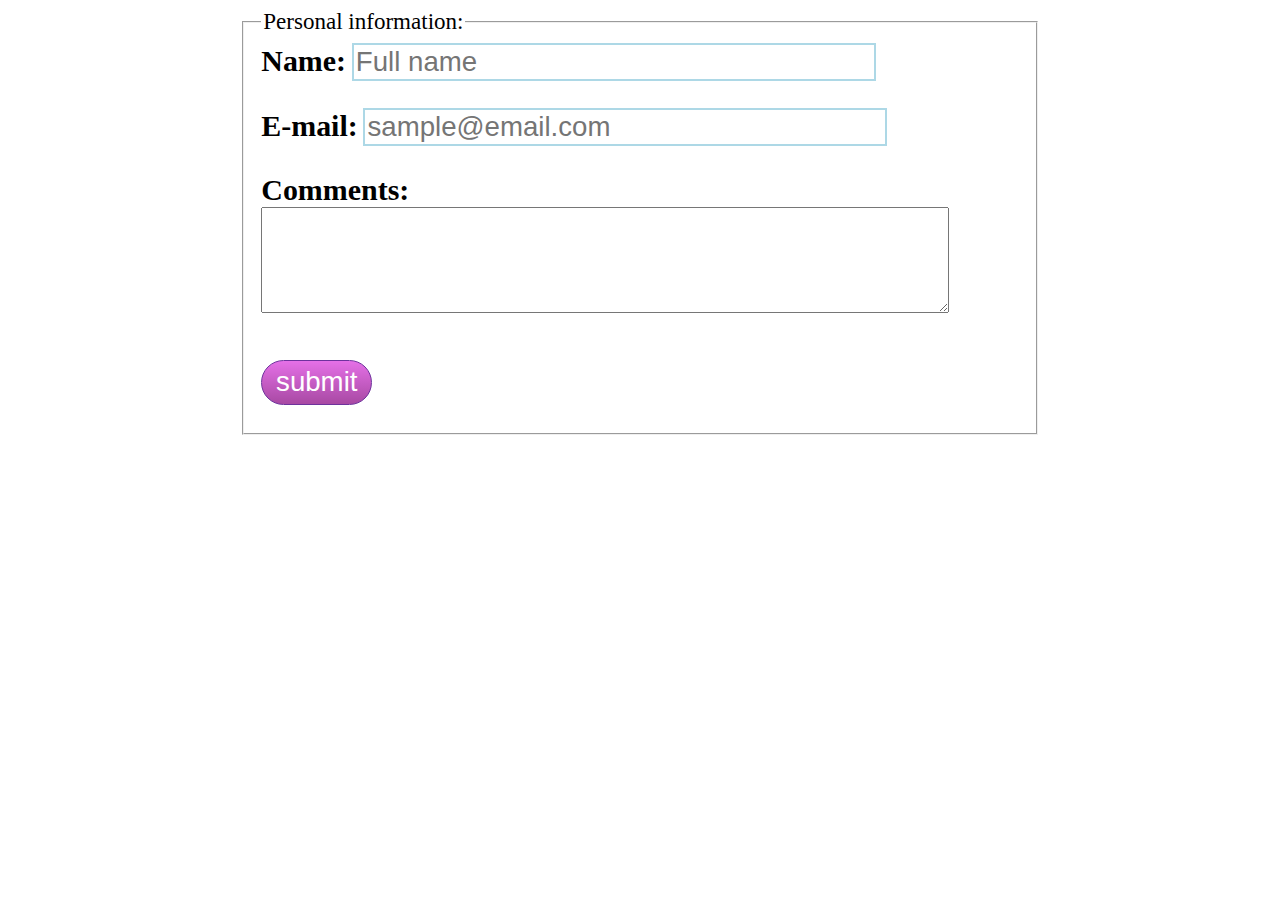
<file: public_html/Week2/index.html>
<!DOCTYPE html>
<!--
To change this license header, choose License Headers in Project Properties.
To change this template file, choose Tools | Templates
and open the template in the editor.
-->
<html>
    <head>
        <title>Week 2 Lab</title>
        <meta charset="UTF-8">
        <meta name="viewport" content="width=device-width">
        <link rel="stylesheet" type="text/css" href="style.css" />


    </head>
    <body>
        
    <form name="mainform" id="mainform" action="">
        <div id="content">
        <fieldset>
                <legend>Personal information:</legend>                
                
                <label for="name">Name:</label> 
                <input id="name" name="name" type="text" size="30" placeholder="Full name" /> 
                <span class="error" id="err_name"></span> <br /><br />
                
                <label for="email">E-mail:</label> 
                <input id="email" name="email" type="text" size="30" placeholder="sample@email.com"  /> 
                <span class="error" id="err_email"></span> <br /><br />
                
                <label for="comments">Comments:</label> 
                <textarea id="comments" name="comments"></textarea> 
                <span class="error" id="err_comments"></span> <br /><br />
                
                <input type="button" value="submit" onclick="submitForm();" />
            </fieldset>
         </div>
    </form>
        
        <script type="text/javascript" src="scripts.js"></script>
    </body>
</html>
</file>
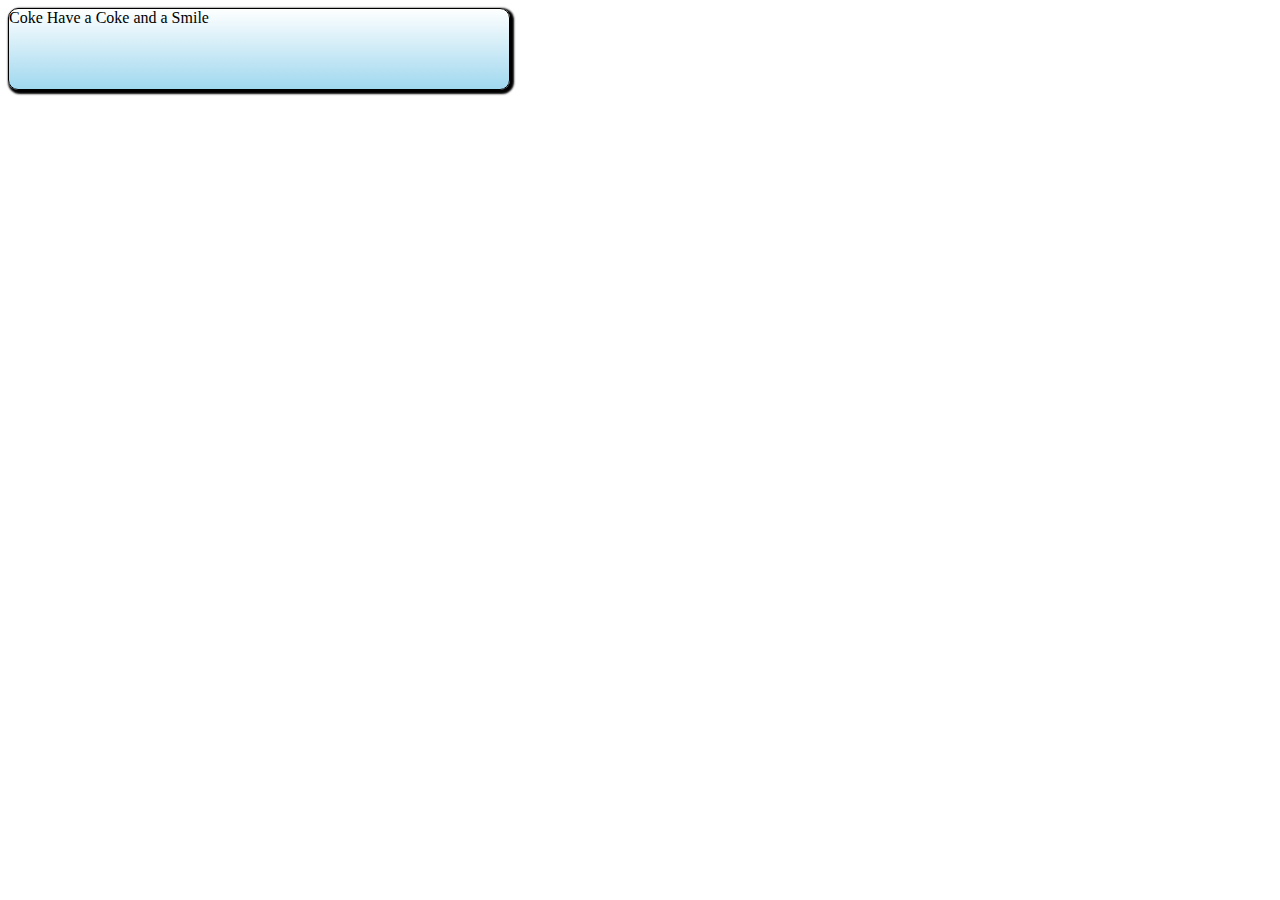
<file: public_html/Week3/index.html>
<!DOCTYPE html>
<html>
    <head>
        <title>Week 3 Lab</title>
        <meta charset="UTF-8">
        <meta name="viewport" content="width=device-width">
        <link rel="stylesheet" type="text/css" href="style.css" />


    </head>
    <body>
        
        <div id="ad"> This is my ad</div>
        
        <script type="text/javascript" src="scripts.js"></script>
    </body>
</html>
</file>
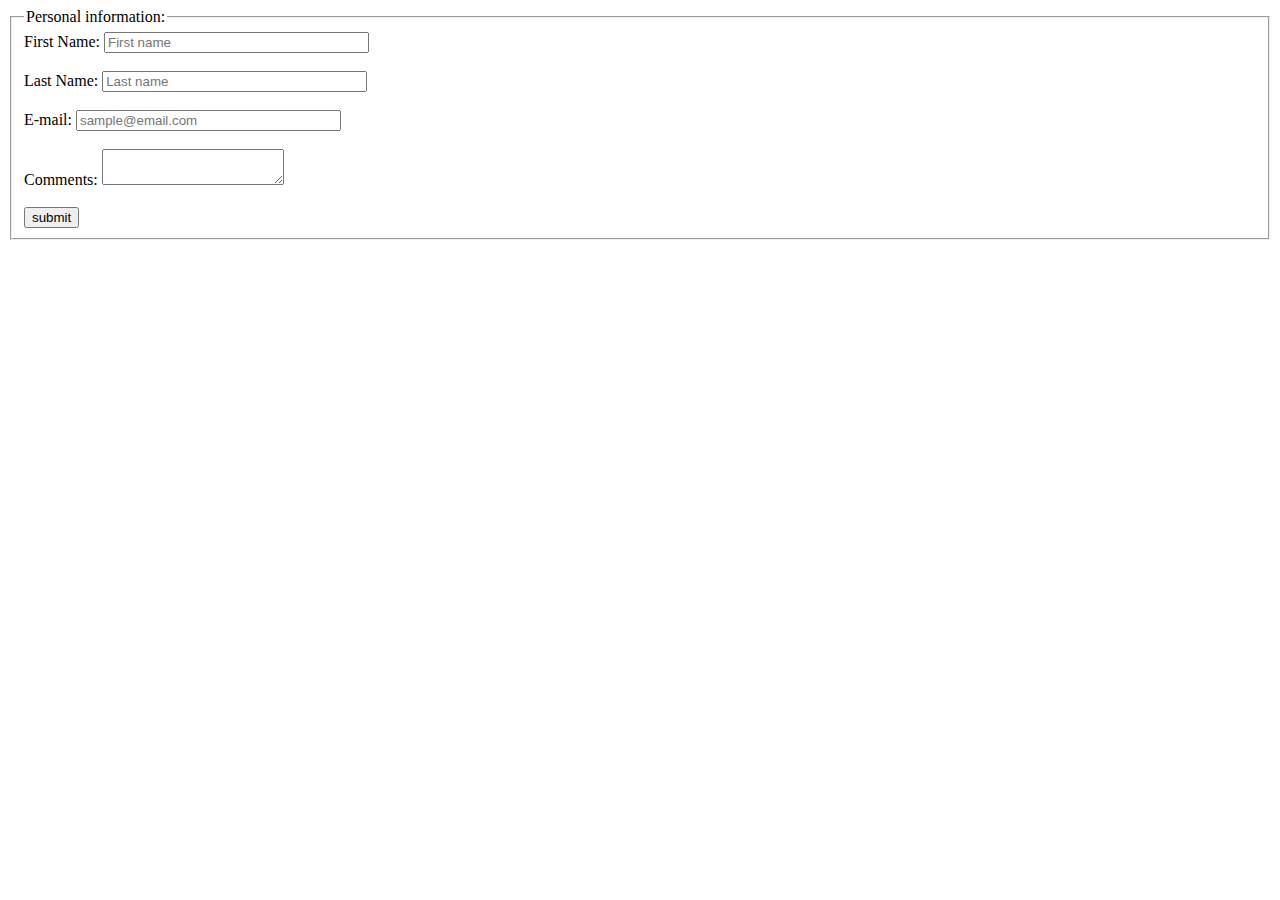
<file: public_html/Week5/index.html>
<!DOCTYPE html>
<!--
To change this license header, choose License Headers in Project Properties.
To change this template file, choose Tools | Templates
and open the template in the editor.
-->
<html>
    <head>
        <title>Week 5 Lab</title>
        <meta charset="UTF-8">
        <meta name="viewport" content="width=device-width">
        <link rel="stylesheet" type="text/css" href="style.css" />


    </head>
    <body>
        
    <form name="mainform" id="mainform" action="">
        <div id="content">
        <fieldset>
                <legend>Personal information:</legend>                
                
                <label for="fname">First Name:</label> 
                <input id="fname" name="fname" type="text" size="30" placeholder="First name" /> 
                <span class="error" id="err_name"></span> <br /><br />
                
                <label for="lname">Last Name:</label> 
                <input id="lname" name="lname" type="text" size="30" placeholder="Last name" /> 
                <span class="error" id="err_name"></span> <br /><br />
                
                <label for="email">E-mail:</label> 
                <input id="email" name="email" type="text" size="30" placeholder="sample@email.com"  /> 
                <span class="error" id="err_email"></span> <br /><br />
                
                <label for="comments">Comments:</label> 
                <textarea id="comments" name="comments"></textarea> 
                <span class="error" id="err_comments"></span> <br /><br />
                
                <input type="button" value="submit" onclick="submitform();" />
            </fieldset>
         </div>
    </form>
        
        <script type="text/javascript" src="script.js"></script>
    </body>
</html>
</file>
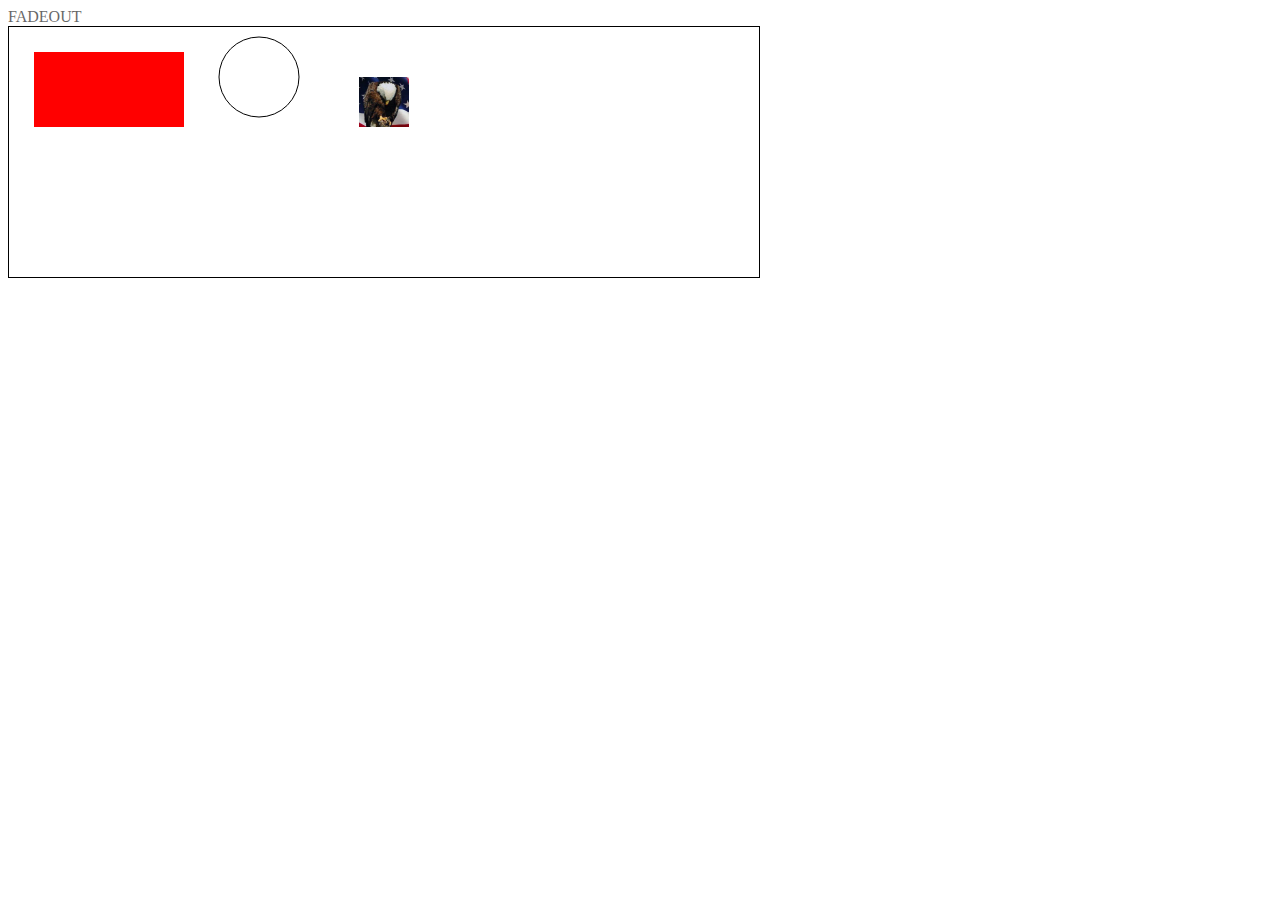
<file: public_html/Week8/index.html>
<!DOCTYPE html>
<!--
To change this license header, choose License Headers in Project Properties.
To change this template file, choose Tools | Templates
and open the template in the editor.
-->
<html>
    <head>
        <title>TODO supply a title</title>
        <meta charset="UTF-8">
        <meta name="viewport" content="width=device-width">
        
        <style type="text/css">
            canvas {
                border: 1px solid black;
            }
            </style>
        
    </head>
    <body>
           
        <div id="fadeout"> FADEOUT </div>
        
        <canvas id="mycanvas" width="750" height="250"></canvas>
        
        <script type="text/javascript">
            
        var can = document.getElementById('mycanvas');
        var ctx = can.getContext('2d'); 
        
        
        
        requestAnimationFrame(fadeColor);
        
        var fade = document.getElementById('fadeout');
        var fadeTime = 0;
        fade.style.opacity = fadeTime;
        var timer = setInterval(fadeColor, 100);
        
        function fadeColor() {
                
              if ( fadeTime < 10 ){
                  fade.style.opacity = (fadeTime * 0.1);
                  fadeTime += 1;
                } else {
                  clearInterval(timer);
                }
          }   
           
         function hide(){
             
             fade.style.visibility="hidden";
          }
         
         setTimeout(hide, 10000);

            
            //create rectangle on canvas
            ctx.fillStyle = "#FF0000";
            ctx.fillRect(25,25,150,75);
            
            //create circle on canvas
            ctx.beginPath();
            ctx.arc(250,50,40,0,2*Math.PI);
            ctx.stroke();
 
            //function to load image onto canvas
            function make_base()
            {
                var image = new Image();
                image.src = 'eagle.jpg';
                image.addEventListener("load", function(){ctx.drawImage(image,350,50,50,50);},false);                
            }
            
            window.addEventListener("load",make_base,false);
 
     
        </script>
    </body>
</html>
</file>
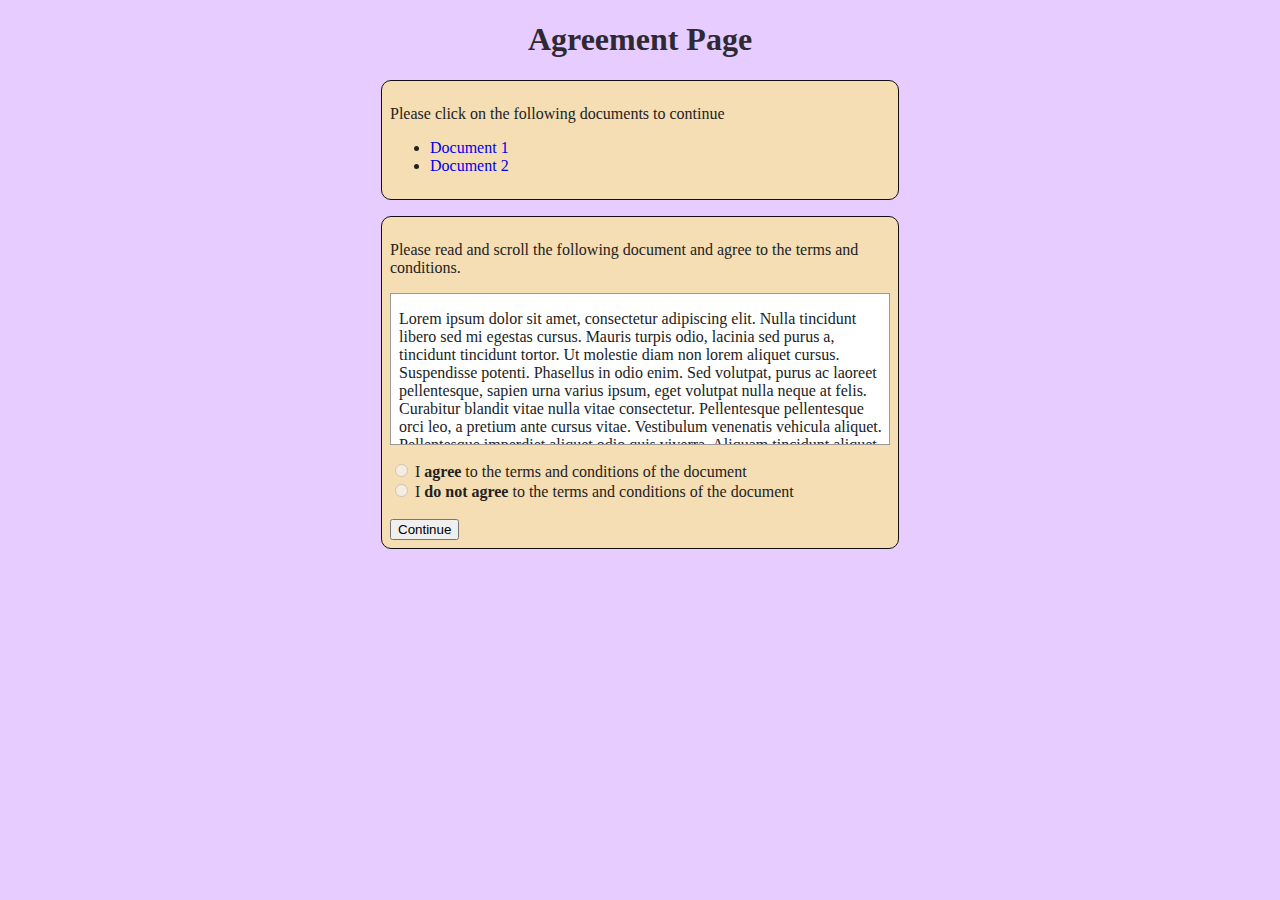
<file: public_html/Week10/Lab/index.html>
<!DOCTYPE html>
<!--
To change this license header, choose License Headers in Project Properties.
To change this template file, choose Tools | Templates
and open the template in the editor.
-->
<html>
    <head>
        <title>Week 10 Final </title>
        <meta charset="UTF-8">
        <meta name="viewport" content="width=device-width">
        <link rel="stylesheet" type="text/css" href="styles.css" />
    </head>
    <body>
        
            <h1> Agreement Page</h1>
        <div id="changeDiv">
<!-- /////// The user is required to click Both links track this event ///////// -->
        <div id="section1" class="contentBox">
            <p id="error"> Please click on the following documents to continue </p>
		<ul>
                    <li> <a href="#" id="agreeLink1" >Document 1</a> </li>
		    <li> <a href="#" id="agreeLink2" >Document 2</a> </li>
                </ul>
        </div>
        
        <div id="section2" class="contentBox">
            <p> Please read and scroll the following document and agree to the terms and conditions. </p>
            <div id="errorMessage"></div>
            <div class="scrollBoxWrapper">
                <!-- 2. Before the user can agree to one of the radio buttons they must scroll down the div box. -->
                
                <div id="agreeScroll" class="scrollBox">
                    <p>
                        Lorem ipsum dolor sit amet, consectetur adipiscing elit. Nulla tincidunt libero sed mi egestas cursus. Mauris turpis odio, lacinia sed purus a, tincidunt tincidunt tortor. 
                        Ut molestie diam non lorem aliquet cursus. Suspendisse potenti. 
                        Phasellus in odio enim. 
                        Sed volutpat, purus ac laoreet pellentesque, sapien urna varius ipsum, eget volutpat nulla neque at felis. Curabitur blandit vitae nulla vitae consectetur. 
                        Pellentesque pellentesque orci leo, a pretium ante cursus vitae. Vestibulum venenatis vehicula aliquet. Pellentesque imperdiet aliquet odio quis viverra. 
                        Aliquam tincidunt aliquet euismod. 
                        In id ornare nunc, quis sodales nunc. Aliquam venenatis sed lacus eget tristique.
                    </p>
                    <p>
                        Nullam at odio eu urna dictum consectetur. 
                        Proin vitae vulputate odio, viverra imperdiet est. 
                        Aenean quam lectus, vehicula vitae euismod nec, luctus eget elit. 
                        Quisque consectetur non nisi tempor tempus. Etiam eleifend ipsum neque, sit amet cursus lectus feugiat sit amet. 
                        Curabitur laoreet, est suscipit imperdiet consequat, tortor diam venenatis mi, eget convallis est sem quis felis. Sed suscipit lorem scelerisque magna porttitor auctor. 
                        Aenean eget dui dignissim, iaculis tortor ut, blandit orci.
                    </p>
                    <p>
                        Duis iaculis sem neque, vitae imperdiet velit fringilla et. 
                        Nullam nunc justo, venenatis sit amet justo vel, convallis scelerisque metus. 
                        Quisque nec sodales lectus. Praesent sagittis augue sed dui euismod elementum. 
                        Maecenas vel nulla id massa pulvinar facilisis. Quisque aliquam nulla velit. 
                        In viverra tempus erat vitae egestas.
                    </p>
                    <p>
                        Nunc nec dapibus ante. 
                        Nullam dictum ut sem mollis pulvinar. 
                        Quisque tincidunt non erat vel convallis. 
                        Ut metus nibh, euismod in ultricies vel, congue eget metus. 
                        Sed laoreet lacinia sollicitudin. 
                        Mauris dictum diam et gravida ullamcorper. 
                        Fusce libero leo, ultricies pellentesque justo vitae, adipiscing dictum metus. 
                        Aenean convallis elit a iaculis imperdiet.
                    </p>
                    <p>
                        Cras aliquet neque et rhoncus mollis. 
                        Ut rhoncus elit neque, sit amet ullamcorper purus venenatis quis. 
                        Etiam molestie, libero nec commodo vestibulum, libero erat consequat lorem, eu elementum quam lacus et eros. 
                        Cras vitae lacus id felis euismod ullamcorper. 
                        Cras et leo quis tortor molestie vehicula. 
                        Sed lobortis mauris quis eleifend posuere. 
                        Suspendisse iaculis ultrices massa. 
                        Vivamus a libero vel mauris feugiat elementum. 
                    </p>
                </div>
            </div>
            <!-- make buttons functional once user has scrolled through all of the text --> 
            <form name="mform" id="mainform" action="">
                <input type="radio" id="agree" name="agreeForm" value="agree" disabled="disabled" /> <label for="agree"> I <strong>agree</strong> to the terms and conditions of the document</label>
                <br />
                <input type="radio" id="notagree" name="agreeForm" value="notagree" disabled="disabled" /> <label for="notagree"> I <strong>do not agree</strong> to the terms and conditions of the document</label>
                <br /><br />
                <input type="button" id="submitAgreement" value="Continue" />
            </form>
        </div>
            </div>
        <script type="text/javascript" src="script.js"></script>
    </body>
</html>
</file>
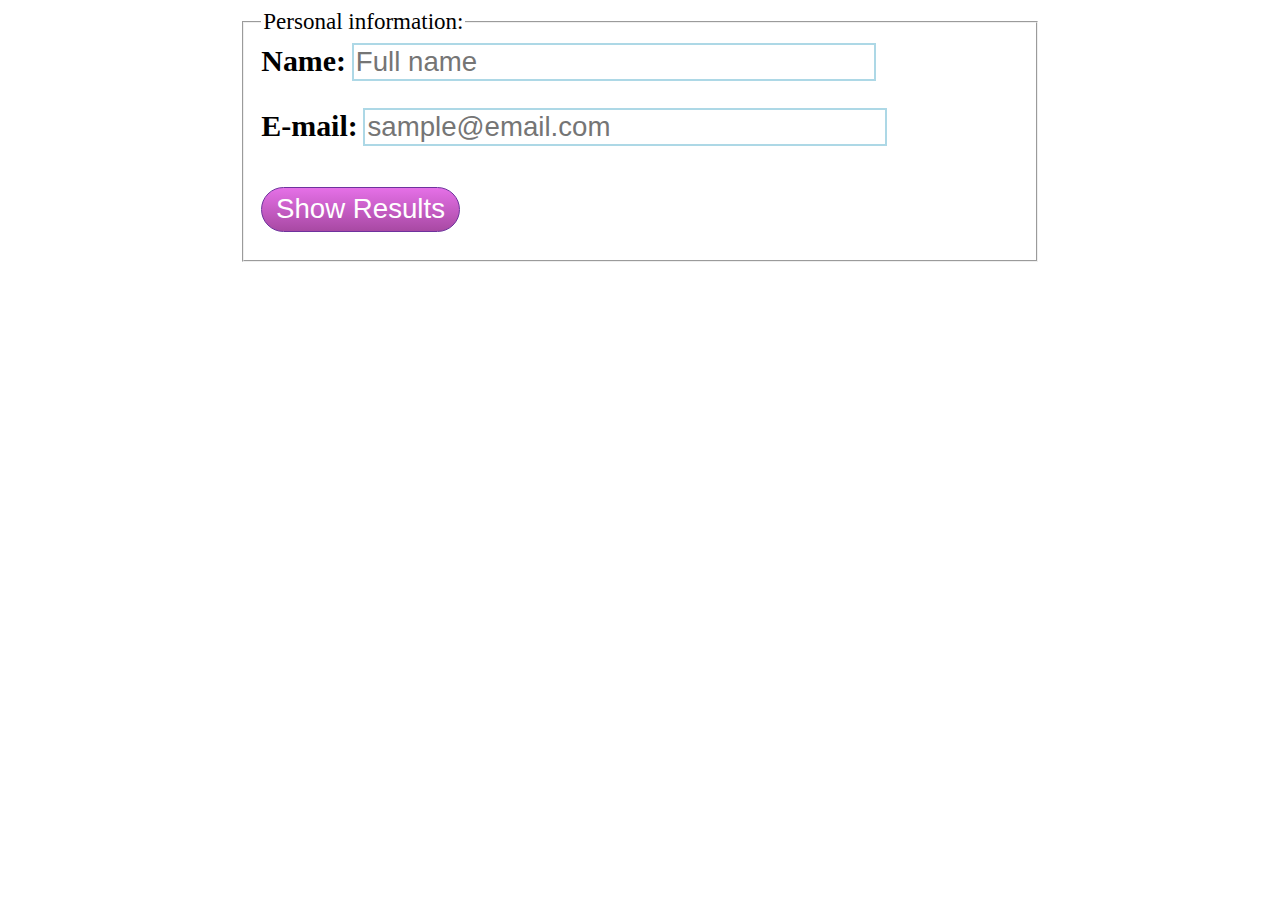
<file: public_html/Week4/Week4 Lab/index.html>
<html>
    <head>
        <title>Week 4 Lab</title>
        <meta charset="UTF-8">
        <meta name="viewport" content="width=device-width">
        <link rel="stylesheet" type="text/css" href="style.css" />


    </head>
    <body>
        
        <form name="mainform" id="mainform" action="">
            <div id="content">
                <fieldset>
                    <legend>Personal information:</legend>                
                    <label for="name">Name:</label> <input id="fullname" name="name" type="text" size="30" placeholder="Full name" /> <span class="error" id="err_name"></span> <br /><br />
                    <label for="email">E-mail:</label> <input id="email" name="email" type="text" size="30" placeholder="sample@email.com"  /> <span class="error" id="err_email"></span> <br /><br />


                    <input type="button" id="showResults" value="Show Results" />


                </fieldset>
            </div>
        </form>
        
        <script type="text/javascript" src="script.js"></script>
    </body>
</html>
</file>
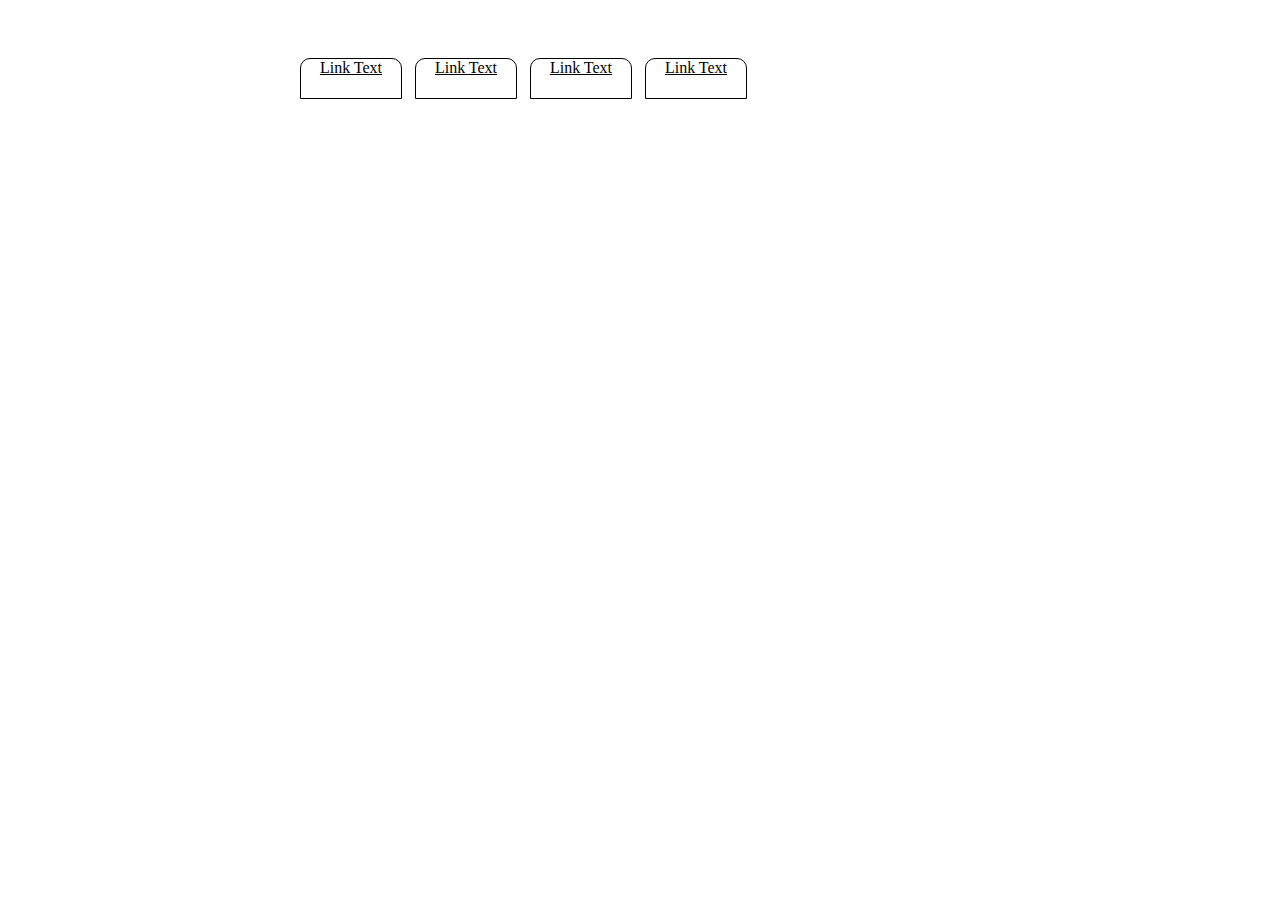
<file: public_html/Week7/Week7 Lab/index.html>
<!DOCTYPE html>
<html>
	<head>
		<title> JQuery - Week 7 Lab </title>
		<style>
			#nav {
				margin: 0 auto 50px auto;
				padding: 50px 0 0 172px;
				width: 852px;
				min-height: 130px;
				list-style: none;
			}


			#nav li {
				margin-right: 15px;
				width: 100px;
				float: left;
			}


			#nav a {
				width: 100px;
				height: 39px;
				overflow: hidden;
				border: 1px solid black;
				display: block;
				color: #000;
				text-align: center;
				border-radius: 10px 10px 0 0;
			}




			.contentBox { 	
				clear: both;
				width: 300px;
				border: 1px solid black;
				margin-top: 1em;
				margin-left: auto;
				margin-right: auto;
				background: linear-gradient(to bottom, rgba(0, 0, 0, 0.02) 0%, rgba(0, 0, 0, 0.1) 34%, rgba(0, 0, 0, 0.12) 68%, rgba(0, 0, 0, 0.25) 100%) repeat scroll 0 0 transparent;


			}
		</style>
	</head>
	<body>


		<ul id="nav">
			<li class="button-color-1"> <a href="#" title="My fancy link">Link Text</a> </li>
			<li class="button-color-2"> <a href="#" title="My fancy link">Link Text</a> </li>
			<li class="button-color-3"> <a href="#" title="My fancy link">Link Text</a> </li>
			<li class="button-color-4"> <a href="#" title="My fancy link">Link Text</a> </li>
		</ul>




		<div id="nav1" class="contentBox">
			<h1>Nav 1</h1>
			Lorem ipsum dolor sit amet, consectetur adipiscing elit. Sed facilisis blandit odio, scelerisque porttitor nulla tincidunt non. Praesent non lobortis nibh. Morbi volutpat erat tellus, quis euismod massa suscipit ut. Proin justo lacus, ultrices imperdiet tristique ac, ultrices nec risus. Proin lectus felis, ultricies in placerat non, viverra nec orci. Quisque mollis leo nec urna feugiat, non dapibus magna vulputate. Interdum et malesuada fames ac ante ipsum primis in faucibus. Cras malesuada nunc at nisi sodales, in lobortis lectus luctus. In ut orci arcu. Nullam hendrerit posuere molestie. Sed vulputate, ipsum non suscipit consequat, mi sem iaculis turpis, sed porta felis mi tincidunt eros. Donec venenatis, nibh a sollicitudin aliquam, lectus purus eleifend diam, ultrices commodo justo enim facilisis felis. Aliquam iaculis vitae justo ac convallis. Integer dignissim elit ut metus egestas pharetra eget a urna. 
		</div>


		<div id="nav2">
			<h1>Nav 2</h1>
			Lorem ipsum dolor sit amet, consectetur adipiscing elit. Sed facilisis blandit odio, scelerisque porttitor nulla tincidunt non. Praesent non lobortis nibh. Morbi volutpat erat tellus, quis euismod massa suscipit ut. Proin justo lacus, ultrices imperdiet tristique ac, ultrices nec risus. Proin lectus felis, ultricies in placerat non, viverra nec orci. Quisque mollis leo nec urna feugiat, non dapibus magna vulputate. Interdum et malesuada fames ac ante ipsum primis in faucibus. Cras malesuada nunc at nisi sodales, in lobortis lectus luctus. In ut orci arcu. Nullam hendrerit posuere molestie. Sed vulputate, ipsum non suscipit consequat, mi sem iaculis turpis, sed porta felis mi tincidunt eros. Donec venenatis, nibh a sollicitudin aliquam, lectus purus eleifend diam, ultrices commodo justo enim facilisis felis. Aliquam iaculis vitae justo ac convallis. Integer dignissim elit ut metus egestas pharetra eget a urna. 
		</div>


		<div id="nav3">
			<h1>Nav 3</h1>
			Lorem ipsum dolor sit amet, consectetur adipiscing elit. Sed facilisis blandit odio, scelerisque porttitor nulla tincidunt non. Praesent non lobortis nibh. Morbi volutpat erat tellus, quis euismod massa suscipit ut. Proin justo lacus, ultrices imperdiet tristique ac, ultrices nec risus. Proin lectus felis, ultricies in placerat non, viverra nec orci. Quisque mollis leo nec urna feugiat, non dapibus magna vulputate. Interdum et malesuada fames ac ante ipsum primis in faucibus. Cras malesuada nunc at nisi sodales, in lobortis lectus luctus. In ut orci arcu. Nullam hendrerit posuere molestie. Sed vulputate, ipsum non suscipit consequat, mi sem iaculis turpis, sed porta felis mi tincidunt eros. Donec venenatis, nibh a sollicitudin aliquam, lectus purus eleifend diam, ultrices commodo justo enim facilisis felis. Aliquam iaculis vitae justo ac convallis. Integer dignissim elit ut metus egestas pharetra eget a urna. 
		</div>


		<div id="nav4">
			<h1>Nav 4</h1>
			Lorem ipsum dolor sit amet, consectetur adipiscing elit. Sed facilisis blandit odio, scelerisque porttitor nulla tincidunt non. Praesent non lobortis nibh. Morbi volutpat erat tellus, quis euismod massa suscipit ut. Proin justo lacus, ultrices imperdiet tristique ac, ultrices nec risus. Proin lectus felis, ultricies in placerat non, viverra nec orci. Quisque mollis leo nec urna feugiat, non dapibus magna vulputate. Interdum et malesuada fames ac ante ipsum primis in faucibus. Cras malesuada nunc at nisi sodales, in lobortis lectus luctus. In ut orci arcu. Nullam hendrerit posuere molestie. Sed vulputate, ipsum non suscipit consequat, mi sem iaculis turpis, sed porta felis mi tincidunt eros. Donec venenatis, nibh a sollicitudin aliquam, lectus purus eleifend diam, ultrices commodo justo enim facilisis felis. Aliquam iaculis vitae justo ac convallis. Integer dignissim elit ut metus egestas pharetra eget a urna. 
		</div>


		<script type="text/javascript" src="jquery.js"></script>
                <script type="text/javascript" src="script.js"></script>

	</body>
</html>
</file>
<file: public_html/Week2/style.css>
/*
To change this license header, choose License Headers in Project Properties.
To change this template file, choose Tools | Templates
and open the template in the editor.
*/
/* 
    Created on : Jan 15, 2014, 7:50:31 PM
    Author     : 001301138
*/

html, body {
                font-size: 120%;
        }
        
        label {
                font-weight: bold;
                font-size: 130%;
        }
        
        #content {
                width: 800px;
                margin-left: auto;
                margin-right: auto;
        }
        
        input {
                font-size: 120%;
        
        }
        
        input[type=button] {
                border: 1px solid #6E329D;
                border-radius : 25px;
                color: #fff;
                text-decoration: none;
                padding: 0.2em 0.5em;
                margin: 0.5em;
                margin-left: auto;
                margin-right: auto;
                
                background: linear-gradient(to bottom, #e570e7 0%,#c85ec7 47%,#a849a3 100%); /* W3C */
        }
        
        input[type=text] {
                border: 2px solid lightblue;
        }
        
        input[type=button]:hover {
                background: linear-gradient(to right, #e570e7 0%,#c85ec7 47%,#a849a3 100%); /* W3C */        
        }
        
        input[type=text]:hover {
                background-color: #e9f6fd;
        }
        
        
        .error {
                color: red;
        }
        
        input[type=text].bad {
                border: 2px solid red;
        }
        
        input[type=text].good {
                border: 2px solid green;
        }
        
        textarea {
            width :90%;
            height: 100px;
        }
</file>
<file: public_html/Week3/style.css>
/*
To change this license header, choose License Headers in Project Properties.
To change this template file, choose Tools | Templates
and open the template in the editor.
*/
/* 
    Created on : Jan 15, 2014, 7:02:12 PM
    Author     : GFORTI
*/
@keyframes slidein {
    from {
          font-size:1em;
          opacity: .1;


    }


    to {
          font-size:2em;
          opacity: 1;


    }
  }


  #ad {


    border-radius: 10px; 
    box-shadow: 2px 2px 2px 2px #000; 
    background: linear-gradient(to bottom, #feffff 0%,#ddf1f9 35%,#a0d8ef 100%); 


    animation-duration: 3s;
    animation-name: slidein;
    animation-iteration-count: infinite;
    animation-direction: alternate;


    border: 1px solid black;
    font-size: 1em;
    width: 500px;
    height: 80px;


  }
</file>
<file: public_html/Week5/style.css>
/*
To change this license header, choose License Headers in Project Properties.
To change this template file, choose Tools | Templates
and open the template in the editor.
*/
/* 
    Created on : Feb 12, 2014, 7:03:27 PM
    Author     : 001301138
*/
</file>
<file: public_html/Week10/Lab/styles.css>
/*
To change this license header, choose License Headers in Project Properties.
To change this template file, choose Tools | Templates
and open the template in the editor.
*/
/* 
    Created on : Feb 22, 2014, 4:33:01 PM
    Author     : Terri
*/

body {
    background-color: #E6CCFF;
    color: #222222;
}

h1 {
    color: #2E2933;
    text-align: center;
    
}

.contentBox {

    width: 500px;
    border: 1px solid #111111;
    margin: 1em auto;
    padding: 0.5em;
    border-radius: 10px;
    background-color: wheat;

}
.scrollBoxWrapper {
    border: 1px solid #999999;
    margin-top: 0.5em;
    margin-bottom: 1em;
    padding-left: 0.5em;
    background-color: white;
}
.scrollBox {
    height: 150px;
    overflow: auto;
}

a {
    text-decoration: none;
}

a:hover {
    text-decoration: underline;
}
</file>
<file: public_html/Week4/Week4 Lab/style.css>
/*
To change this license header, choose License Headers in Project Properties.
To change this template file, choose Tools | Templates
and open the template in the editor.
*/
/* 
    Created on : Jan 29, 2014, 7:03:17 PM
    Author     : GFORTI
*/


html, body {
        font-size: 120%;
}


label {
        font-weight: bold;
        font-size: 130%;
}


#content {
        width: 800px;
        margin-left: auto;
        margin-right: auto;
}


input {
        font-size: 120%;


}


input[type=button] {
        border: 1px solid #6E329D;
        border-radius : 25px;
        color: #fff;
        text-decoration: none;
        padding: 0.2em 0.5em;
        margin: 0.5em;
        margin-left: auto;
        margin-right: auto;


        background: linear-gradient(to bottom, #e570e7 0%,#c85ec7 47%,#a849a3 100%); /* W3C */
}


input[type=text] {
        border: 2px solid lightblue;
}


input[type=button]:hover {
        background: linear-gradient(to right, #e570e7 0%,#c85ec7 47%,#a849a3 100%); /* W3C */        
}


input[type=text]:hover {
        background-color: #e9f6fd;
}
</file>
